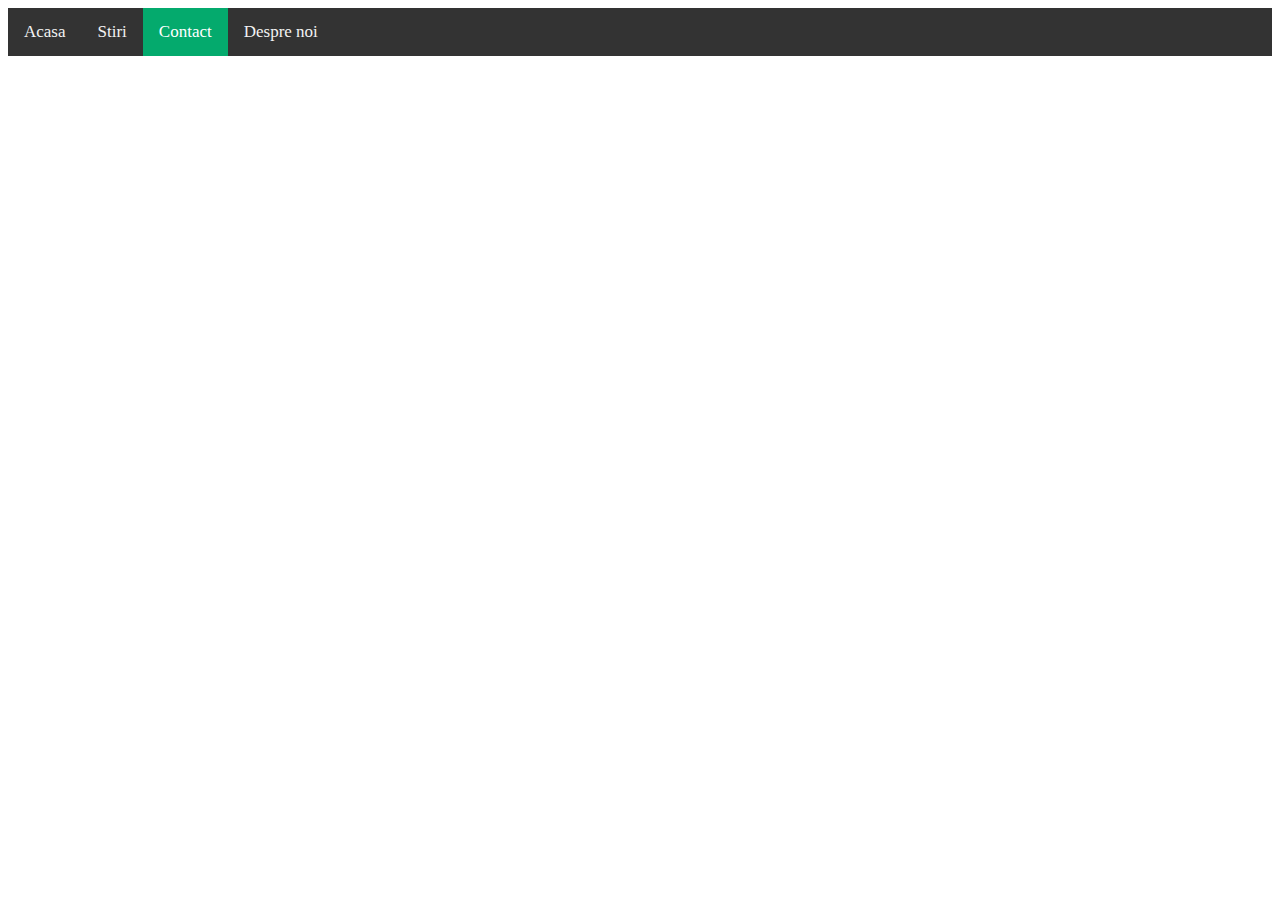
<file: contact.html>
<!doctype html>
<html lang="en">
<head>
    <meta charset="UTF-8">
    <meta http-equiv="X-UA-Compatible" content="IE=edge">
    <meta name="viewport" content="width=device-width, initial-scale=1"> <!-- Responsive meta tag-->
    <!-- Implementarea Bootstrap-ului va veni mai tarziu, pana atunci folosim css local-->
    <link rel="stylesheet" href="css/styles.css">
    <title>Limbajul Urii</title>
</head>
<body>
    <div class="topnav">
        <a href="home.html">Acasa</a>
        <a href="news.html">Stiri</a>
        <a  class="active" href="contact.html">Contact</a>
        <a href="about_us.html">Despre noi</a>
      </div> 
    <script src="https://cdn.jsdelivr.net/npm/bootstrap@5.1.3/dist/js/bootstrap.bundle.min.js" integrity="sha384-ka7Sk0Gln4gmtz2MlQnikT1wXgYsOg+OMhuP+IlRH9sENBO0LRn5q+8nbTov4+1p" crossorigin="anonymous"></script>
</body>
</html>
</file>
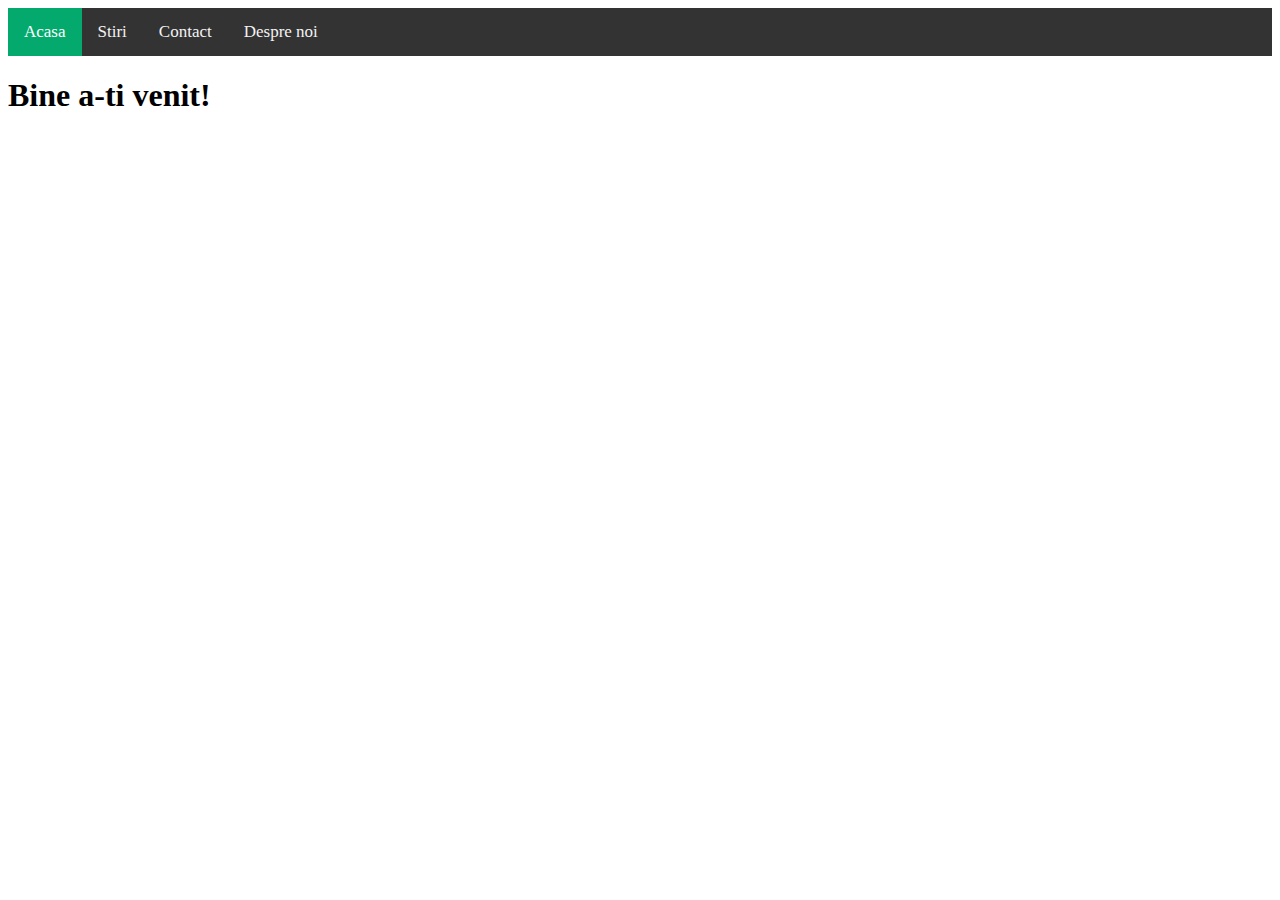
<file: home.html>
<!doctype html>
<html lang="en">
<head>
    <meta charset="UTF-8">
    <meta http-equiv="X-UA-Compatible" content="IE=edge">
    <meta name="viewport" content="width=device-width, initial-scale=1"> <!-- Responsive meta tag-->
    <!-- Implementarea Bootstrap-ului va veni mai tarziu, pana atunci folosim css local-->
    <link rel="stylesheet" href="css/styles.css">
    <title>Limbajul Urii</title>
</head>
<body>
    <div class="topnav">
        <a class="active" href="home.html">Acasa</a>
        <a href="news.html">Stiri</a>
        <a href="contact.html">Contact</a>
        <a href="about_us.html">Despre noi</a>
      </div> 
      <div>
          <h1 id="centered-text">Bine a-ti venit!</h1>
      </div>
    <script src="https://cdn.jsdelivr.net/npm/bootstrap@5.1.3/dist/js/bootstrap.bundle.min.js" integrity="sha384-ka7Sk0Gln4gmtz2MlQnikT1wXgYsOg+OMhuP+IlRH9sENBO0LRn5q+8nbTov4+1p" crossorigin="anonymous"></script>
</body>
</html>
</file>
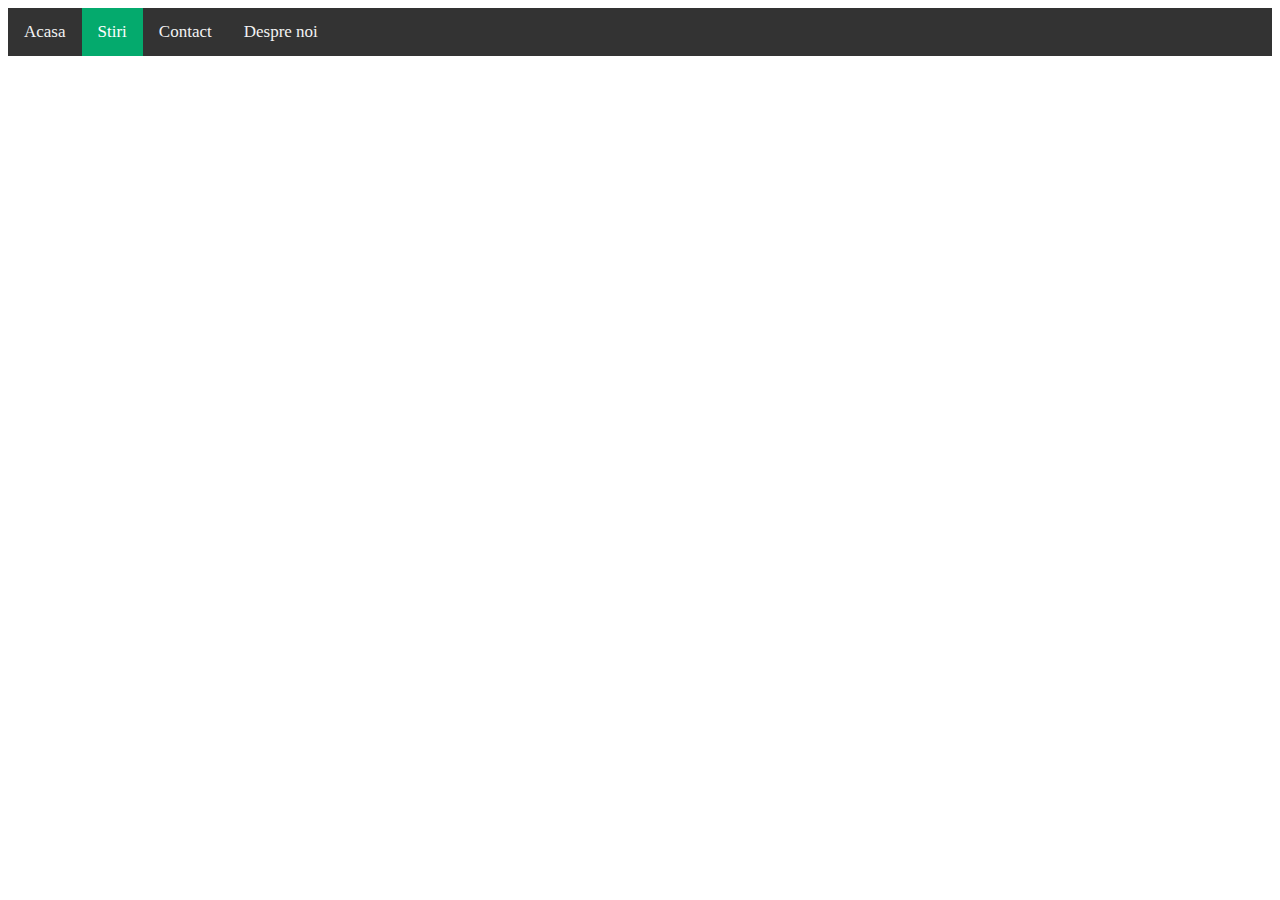
<file: news.html>
<!doctype html>
<html lang="en">
<head>
    <meta charset="UTF-8">
    <meta http-equiv="X-UA-Compatible" content="IE=edge">
    <meta name="viewport" content="width=device-width, initial-scale=1"> <!-- Responsive meta tag-->
    <!-- Implementarea Bootstrap-ului va veni mai tarziu, pana atunci folosim css local-->
    <link rel="stylesheet" href="css/styles.css">
    <title>Limbajul Urii</title>
</head>
<body>
    <div class="topnav">
        <a href="home.html">Acasa</a>
        <a  class="active" href="news.html">Stiri</a>
        <a href="contact.html">Contact</a>
        <a href="about_us.html">Despre noi</a>
      </div> 
    <script src="https://cdn.jsdelivr.net/npm/bootstrap@5.1.3/dist/js/bootstrap.bundle.min.js" integrity="sha384-ka7Sk0Gln4gmtz2MlQnikT1wXgYsOg+OMhuP+IlRH9sENBO0LRn5q+8nbTov4+1p" crossorigin="anonymous"></script>
</body>
</html>
</file>
<file: css/styles.css>
/* Add a black background color to the top navigation */
.topnav {
    background-color: #333;
    overflow: hidden;
  }
  
  /* Style the links inside the navigation bar */
  .topnav a {
    float: left;
    color: #f2f2f2;
    text-align: center;
    padding: 14px 16px;
    transform: scale(1, 1);
    transition: transform 2s;
    text-decoration: none;
    font-size: 17px;
  }
  
  /* Change the color of links on hover */
  .topnav a:hover {
    background-color: #ddd;
    transform: scale(1,5, 1,2);
    color: black;
  }
  
  /* Add a color to the active/current link */
  .topnav a.active {
    background-color: #04AA6D;
    color: white;
  }
  #centered-text {
      top: 50%;
      bottom: 50%;
  }
</file>
